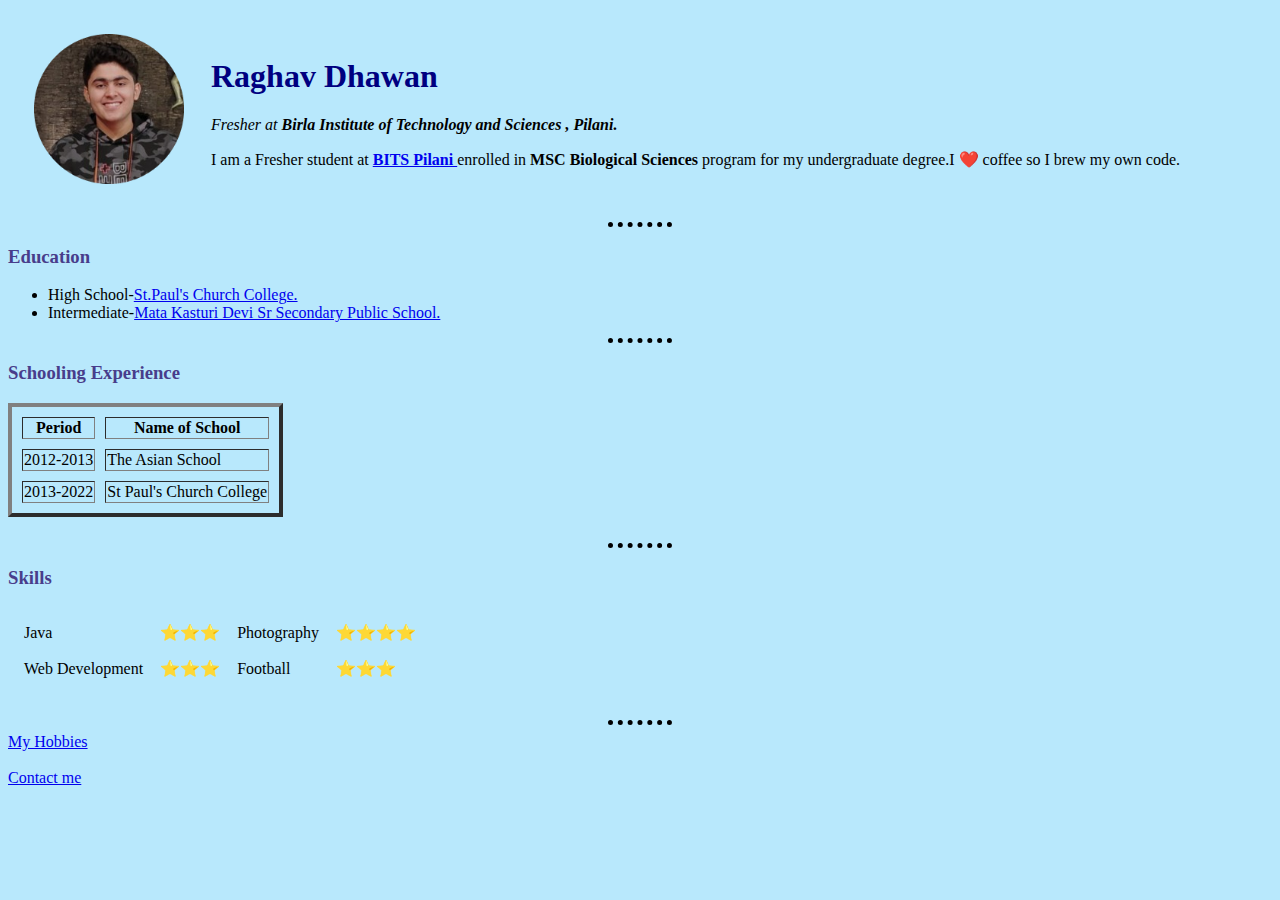
<file: index.html>
<!DOCTYPE html>
<html lang="en">
<head>
    <meta charset="UTF-8">
    <meta http-equiv="X-UA-Compatible" content="IE=edge">
    <meta name="viewport" content="width=device-width, initial-scale=1.0">
    <title>Raghav's Personal Site</title>
    <link rel="stylesheet" href="css/styles.css">
</head>
<body>
    <table cellspacing="25">
        <tr>
            <td><img src="raghav.png" alt="Raghav profile picture"></td>
            <td><h1>Raghav Dhawan</h1>
                <p><em>Fresher at<strong> Birla Institute of Technology and Sciences , Pilani.</strong></em></p>
                <p>I am a Fresher student at <strong><a hreF="https://www.bits-pilani.ac.in/" target="_blank">BITS Pilani </a></strong></em> enrolled in <strong>MSC Biological Sciences</strong> program for my undergraduate degree.I ❤️ coffee so I brew my own code.</p></td>
        </tr>
    </table>
    <hr>
    <h3>Education</h3>
    <ul>
        <li>High School-<a href="http://www.stpaulsagra.org/" target="_blank">St.Paul's Church College.</a></li>
        <li>Intermediate-<a href="http://matakasturidevipublicschool.org/" target="_blank">Mata Kasturi Devi Sr Secondary Public School.</a></li>
    </ul>
    <hr>
    <h3>Schooling Experience</h3>
    <table border="4" cellspacing="10">
        <thead>
            <tr>
                <th>Period</th>
                <th>Name of School</th>
            </tr>
        </thead>
        <tbody>
            <tr>
                <td>2012-2013</td>
                <td>The Asian School</td>
            </tr>
            <tr>
                <td>2013-2022</td>
                <td>St Paul's Church College</td>
            </tr>
        </tbody>
    </table>
    <br><hr>
    <h3>Skills</h3>
    <table cellspacing="15">
        <tr>
            <td>Java</td>
            <td>⭐⭐⭐</td>
            <td>Photography</td>
            <td>⭐⭐⭐⭐</td>
        </tr>
        <tr>
            <td>Web Development</td>
            <td>⭐⭐⭐</td>
            <td>Football</td>
            <td>⭐⭐⭐</td>
        </tr>
    </table>
    <br><hr>
   <a href="Hobbies.html" target="_blank">My Hobbies</a>
   <br><br>
   <a href="contact.html" target="_blank">Contact me</a>
</body>
</html>
</file>
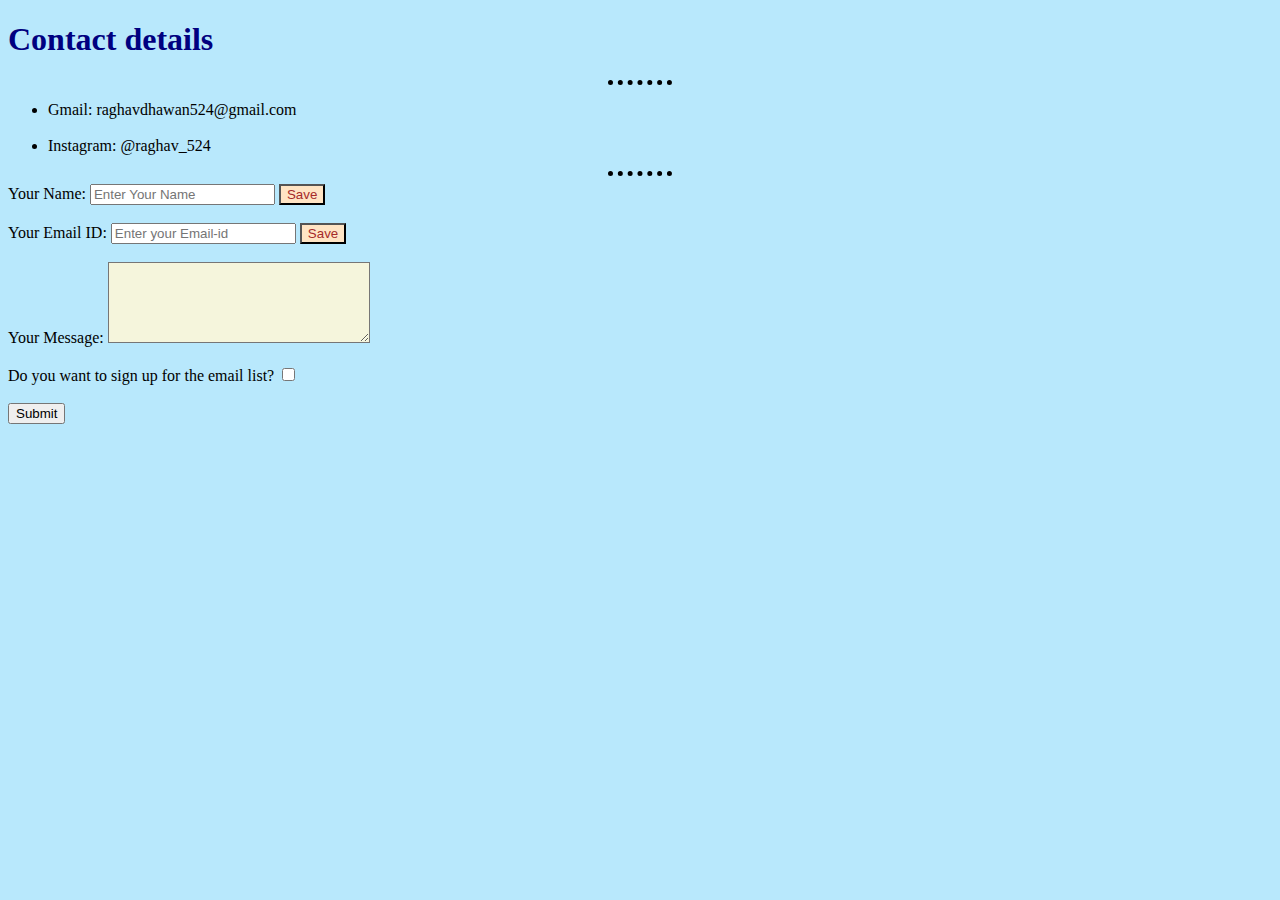
<file: contact.html>
<!DOCTYPE html>
<html lang="en">
<head>
    <meta charset="UTF-8">
    <meta http-equiv="X-UA-Compatible" content="IE=edge">
    <meta name="viewport" content="width=device-width, initial-scale=1.0">
    <title>contact me</title>
    <link rel="stylesheet" href="css/styles.css">
</head>
<body>
    <h1>Contact details</h1>
    <hr>
    <ul>
        <li>Gmail: raghavdhawan524@gmail.com</li>
        <br>
        <li>Instagram: @raghav_524</li>
    </ul>
    <hr>
    <form action="mailto:sanjaydhawan633@gmail.com" method="post" enctype="text/plain">
        <label>Your Name:</label>
            <input type="text" name="YourName" placeholder="Enter Your Name">
            <button style="background-color:bisque;border-color:black;color:brown">Save</button>
            <br><br>
            <label>Your Email ID:</label>
            <input type="email" name="YourEmail" placeholder="Enter your Email-id">
            <button style="background-color:bisque;border-color:black;color:brown">Save</button>
            <br><br>
            <label>Your Message:</label>
            <textarea name="YourMessage" id="" cols="30" rows="5" style="background-color:beige;color:black"></textarea>
            <br><br>
            <label>Do you want to sign up for the email list?</label>
            <input type="checkbox" name="" id="">
            <br><br>
            <input type="submit" name="">
    </form>
</body>
</html>
</file>
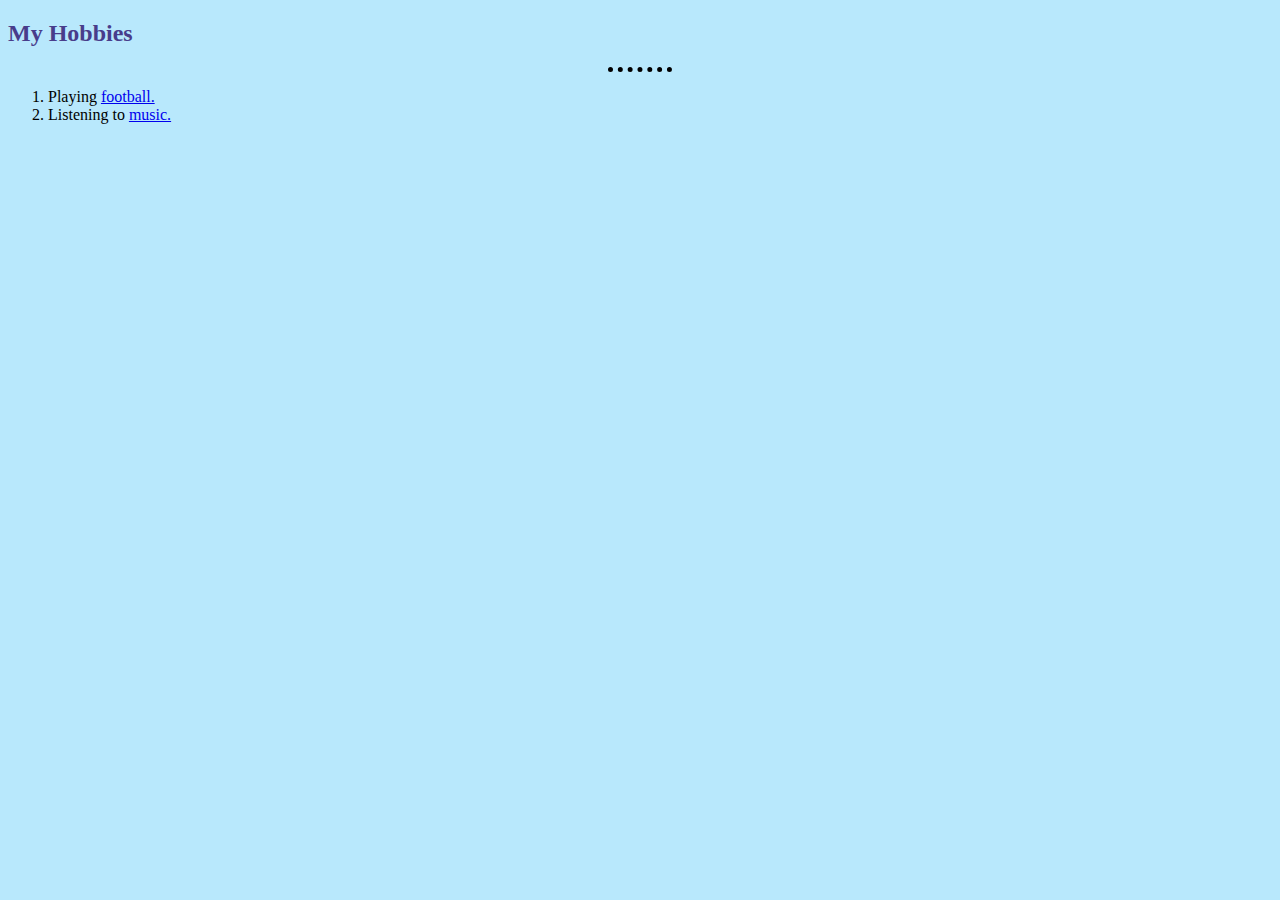
<file: Hobbies.html>
<!DOCTYPE html>
<html lang="en">
<head>
    <meta charset="UTF-8">
    <meta http-equiv="X-UA-Compatible" content="IE=edge">
    <meta name="viewport" content="width=device-width, initial-scale=1.0">
    <title>My hobbies</title>
    <link rel="stylesheet" href="css/styles.css">
</head>
<body>
    <h2>My Hobbies</h2>
    <hr>
    <ol>
        <li>Playing <a href="https://en.wikipedia.org/wiki/Football" target="_blank">football.</a></li>
        <li>Listening to <a href="https://open.spotify.com/" target="_blank">music.</a></li>
    </ol>
</body>
</html>
</file>
<file: css/styles.css>
body {
    background-color:#B8E8FC;
}
img{
    height: 150px;
}
hr{
    border-style: none;
    border-top-style: dotted;
    border-color: black;
    border-width: 5px;
    width: 5%;
}
h1{
    color:navy;
}
h2{
    color:darkslateblue;
}
h3{
    color:darkslateblue;
}
</file>
